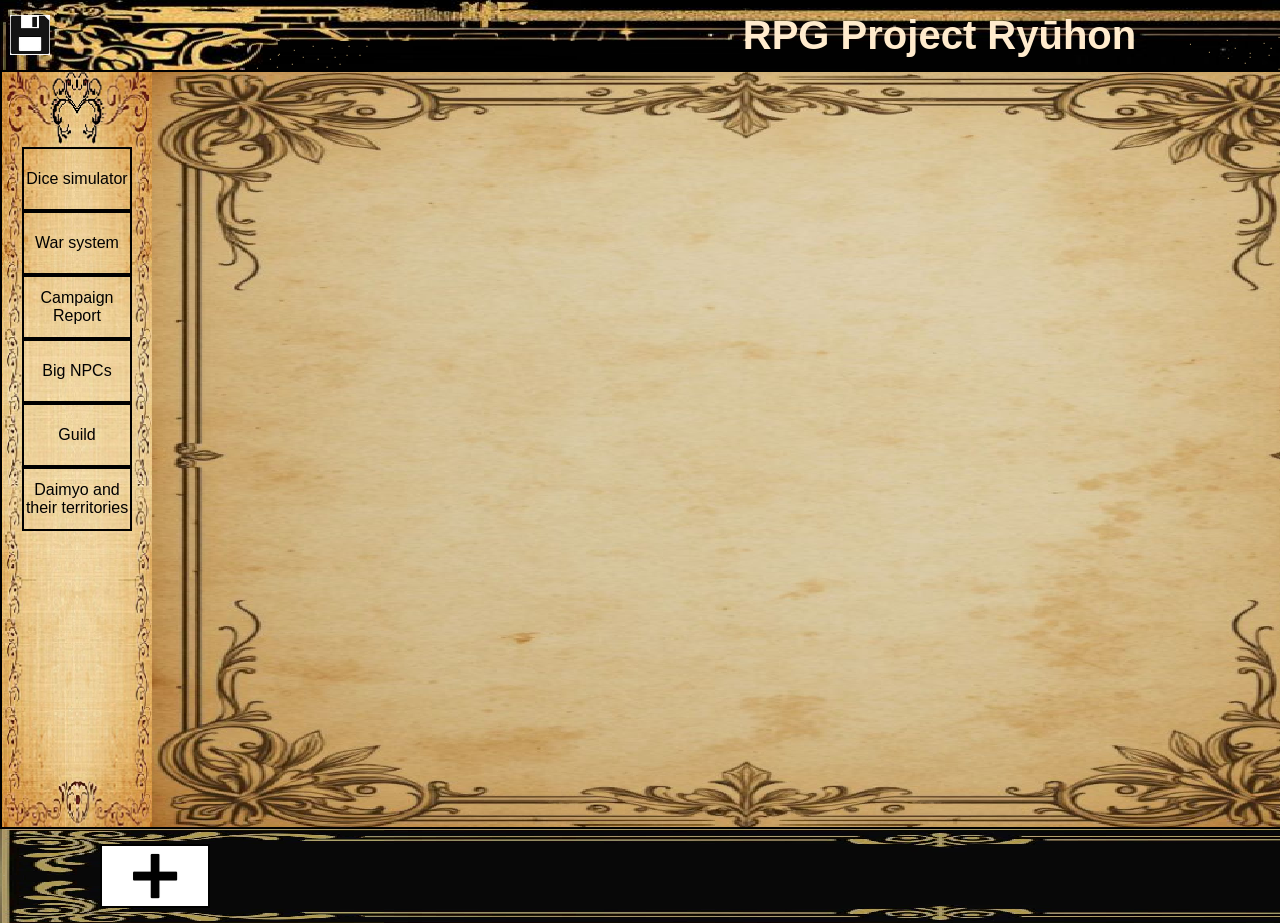
<file: Projeto RPG/index.html>
<!DOCTYPE html>
<html lang="en">

<head>
    <meta charset="UTF-8">
    <meta name="viewport" content="width=device-width, initial-scale=1.0">
    <title>RPG Project Ryūhon</title>
    <link rel="preconnect" href="https://fonts.googleapis.com">
    <link rel="preconnect" href="https://fonts.gstatic.com" crossorigin>
    <link href="https://fonts.googleapis.com/css2?family=IM+Fell+English:ital@0;1&family=Jacquard+24&display=swap"
        rel="stylesheet">
    <link rel="stylesheet" href="src/CSS/style.css">
</head>

<body>
    <div id="Title">
        <img id="save_icon" src="src/Images/Icons/Save Icon.png" alt="options icon">
        <div id="save_menu">
            <div id="option_save">Save</div>
            <div id="option_load">Load</div>
        </div>
        <h1>RPG Project Ryūhon</h1>
    </div>
    <div id="center">
        <div class="list">
            <ul class="list">
                <li data-target="dice">Dice simulator</li>
                <li data-target="war">War system</li>
                <li data-target="campaign-report">Campaign Report</li>
                <li data-target="big-npcs">Big NPCs</li>
                <li data-target="Guild">Guild</li>
                <li data-target="territories">Daimyo and their territories</li>
        </div>
        <div id="tab_1">
        </div>
        <div id="tab_2_controler">

        </div>

        <div id="tab_2">
            <h2 id="tab_2_title">Character sheet table</h2>
            <button id="updateTableButton">update Table Button</button>
            <div id="tab_2_table">
                <div class="column-scroll">
                    <table id="character-table">
                        <thead>
                            <tr>
                                <th>Name</th>
                                <th>STR</th>
                                <th>DEX</th>
                                <th>CON</th>
                                <th>PER</th>
                                <th>INT</th>
                                <th>WIL</th>
                                <th>CHA</th>
                                <th>FAI</th>
                                <th>MAG</th>
                                <th>AUR</th>
                                <th>KARMA</th>
                                <th>Gold</th>
                            </tr>
                        </thead>
                        <tbody id="character-table-body">
                        </tbody>
                    </table>
                </div>
            </div>
            <div id="paint">
                <div id="mapContainer"></div>
                <div id="legend">
                    <h2>Clans</h2>
                    <div id="legend-controls">
                        <button id="infoMode">?</button>
                    </div>
                    <div class="clan-button" style="background-color: #000000;" data-clan="Edge">Edge</div>
                    <div class="clan-button" style="background-color: #ff0000ff;" data-clan="Oda">Oda</div>
                    <div class="clan-button" style="background-color: #1976d2;" data-clan="Tokugawa">Tokugawa</div>
                    <div class="clan-button" style="background-color: #388e3c;" data-clan="Mori">Mori</div>
                    <div class="clan-button" style="background-color: #fbc02d;" data-clan="Shimazu">Shimazu</div>
                    <div class="clan-button" style="background-color: #5d4037;" data-clan="Hojo">Hojo</div>
                    <div class="clan-button" style="background-color: #7b1fa2;" data-clan="Takeda">Takeda</div>
                    <div class="clan-button" style="background-color: #00796b;" data-clan="Imagawa">Imagawa</div>
                    <div class="clan-button" style="background-color: #ffa000;" data-clan="Date">Date</div>
                    <div class="clan-button" style="background-color: #303f9f;" data-clan="Mogami">Mogami</div>
                    <div class="clan-button" style="background-color: #55d400ff;" data-clan="Hatakeyama">Hatakeyama
                    </div>
                    <div class="clan-button" style="background-color: #c2185b;" data-clan="Ashina">Ashina</div>
                    <div class="clan-button" style="background-color: #0288d1;" data-clan="Uesugi">Uesugi</div>
                    <div class="clan-button" style="background-color: #689f38;" data-clan="Satomi">Satomi</div>
                    <div class="clan-button" style="background-color: #c62828;" data-clan="Asakura">Asakura</div>
                    <div class="clan-button" style="background-color: #00695c;" data-clan="Azai">Azai</div>
                    <div class="clan-button" style="background-color: #4527a0;" data-clan="Ikko-Ikki">Ikko-Ikki</div>
                    <div class="clan-button" style="background-color: #ff7043;" data-clan="Chokabe">Chokabe</div>
                    <div class="clan-button" style="background-color: #455a64;" data-clan="Ryuzoji">Ryuzoji</div>
                    <div class="clan-button" style="background-color: #9e9d24;" data-clan="Saito">Saito</div>
                    <div class="clan-button" style="background-color: #6a1b9a;" data-clan="Ashikaga">Ashikaga</div>
                    <div class="clan-button" style="background-color: #ffccaaff;" data-clan="Matsunaga">Matsunaga</div>
                    <div class="clan-button" style="background-color: #00acc1;" data-clan="Hosokawa">Hosokawa</div>
                    <div class="clan-button" style="background-color: #ff8f00;" data-clan="Bessho">Bessho</div>
                    <div class="clan-button" style="background-color: #8e24aa;" data-clan="Miyoshi">Miyoshi</div>
                    <div class="clan-button" style="background-color: #1e88e5;" data-clan="Ukita">Ukita</div>
                    <div class="clan-button" style="background-color: #d81b60;" data-clan="Yamana">Yamana</div>
                    <div class="clan-button" style="background-color: #00838f;" data-clan="Kikkawa">Kikkawa</div>
                    <div class="clan-button" style="background-color: #f57f17;" data-clan="Amako">Amako</div>
                    <div class="clan-button" style="background-color: #e64a19;" data-clan="Kono">Kono</div>
                    <div class="clan-button" style="background-color: #33691e;" data-clan="Otomo">Otomo</div>
                    <div class="clan-button" style="background-color: #827717;" data-clan="Sagara">Sagara</div>
                    <div class="clan-button" style="background-color: #bf360c;" data-clan="Ito">Ito</div>
                    <div class="clan-button" style="background-color: #1a237e;" data-clan="Kitabatake">Kitabatake</div>
                    <div class="clan-button" style="background-color: #4e342e;" data-clan="Iga">Iga</div>
                    <div class="clan-button" style="background-color: #f44336;" data-clan="Rokkaku">Rokkaku</div>
                    <div class="clan-button" style="background-color: #3949ab;" data-clan="Hatano">Hatano</div>
                    <div class="clan-button" style="background-color: #00ffffff;" data-clan="Anegakoji">Anegakoji</div>
                    <div class="clan-button" style="background-color: #6d4c41;" data-clan="Urakami">Urakami</div>
                    <div class="clan-button" style="background-color: #f399ff;" data-clan="Miyoshi">Miyoshi</div>
                </div>
            </div>
        </div>
    </div>
    <ul id="Tfoot">
        <li class="Character_sheet">
            <img id="more_sheet" src="src/Images/Icons/+ symbol.png" alt="+ Symbol">
        </li>
    </ul>
    <script src="./src/JS/index.js"></script>
</body>

</html>
</file>
<file: Projeto RPG/src/CSS/style.css>
body {
  font-family: "IM Fell English", sans-serif;
  margin: 0;
  padding: 0;
  width: 100%;
  height: 100%;
  overflow: hidden;
  display: grid;
}

button {
  cursor: pointer;
}

.visible-flex {
  display: flex !important;
}

#Title {
  display: flex;
  align-items: center;
  justify-content: center;
  color: blanchedalmond;
  font-size: 20px;
  gap: 1rem;
  top: 0;
  left: 0;
  right: 0;
  height: 70px;
  background-image: url("../Images/Background/Top\ 1.png");
  background-repeat: no-repeat;
  background-size: cover;
}

#save_icon {
  position: absolute;
  left: 10px;
  width: 40px;
  height: 40px;
}

#save_menu {
  display: none;
  position: absolute;
  background: #000;
  border: 2px solid #000000;
  z-index: 1000;
  padding: 5px;
  box-shadow: 2px 2px 10px rgba(252, 250, 250, 0.1);
  border-radius: 5px;
}

#option_save {
  padding: 5px;
  cursor: pointer;
}

#option_load {
  padding: 5px;
  cursor: pointer;
}

.page {
  margin-left: 125px;
  height: 570px;
  width: 940px;
}

#center {
  height: 759px;
  width: 1879px;
  display: flex;
  align-items: flex-start;
  border: 2px solid #000;
  box-sizing: border-box;
}

.list {
  list-style: none;
  height: 100%;
  width: 150px;
  display: flex;
  flex-direction: column;
  align-items: center;
  justify-content: flex-start;
  padding: 0;
  margin: 0;
  box-sizing: border-box;
  background-image: url("../Images/Background/Background\ List.png");
  background-repeat: no-repeat;
  background-size: cover;
  background-position: center;
}

.list li:first-child {
  margin-top: 75px;
}

li {
  height: 60px;
  width: 106px;
  display: flex;
  justify-content: center;
  align-items: center;
  border: 2px solid #000;
}

.list li {
  cursor: pointer;
}

.list li span {
  flex-grow: 1;
  text-align: center;
}

#listContextMenu {
  display: none;
  position: absolute;
  z-index: 1000;
  background: #222;
  color: white;
  list-style: none;
  padding: 5px;
  border-radius: 5px;
  border: 1px solid #444;
}

#listContextMenu li:hover {
  background-color: #333;
}

#tab_1 {
  height: 100%;
  width: 1178px;
  box-sizing: border-box;
  background-image: url(../Images/Background/Background\ Tab\ 1.png);
  background-repeat: no-repeat;
  background-size: cover;
}

.page[data-page="dice"] {
  margin: 0;
  height: 100%;
  width: 100%;
  display: flex;
}

#title_page {
  margin: 0;
  margin-top: 60px;
  height: 30px;
  width: 100%;
  text-align: center;
}

#main {
  height: 585px;
  width: 50%;
  margin: 0;
  justify-items: center;
}

.D {
  height: 80px;
  width: 80px;
  cursor: pointer;
}

@keyframes flash {
  0% {
    background-color: yellow;
  }

  100% {
    background-color: transparent;
  }
}

.result-flash {
  animation: flash 0.3s ease;
}

h3,
p {
  margin: 0;
}

#right {
  height: 585px;
  width: 50%;
  margin: 0;
  justify-items: center;
}

.page[data-page="war"] {
  margin-left: 125px;
  height: 570px;
  width: 940px;
}

#war_top_part {
  height: 25%;
  width: 100%;
  border: 2px solid #000;
  display: flex;
  justify-content: flex-start;
  align-items: center;
  font-size: 30px;
}

#div_moral {
  display: grid;
  height: 100%;
  width: 100px;
  text-align: center;
  place-items: center;
}

#label_moral {
  padding-top: 30px;
}

#moral {
  margin-bottom: 30px;
  height: 70px;
  width: 80px;
  font-size: 70px;
  text-align: center;
  background-color: transparent;
  border: 1px solid #000;
}

#moral::-webkit-inner-spin-button,
#moral::-webkit-outer-spin-button {
  -webkit-appearance: none;
  margin: 0;
}

#moral_button {
  height: 100%;
  display: grid;
  border: 2px solid #000;
}

#description_border {
  height: 100%;
  width: 100%;
  font-size: 30px;
  overflow-y: auto;
  overflow-x: hidden;
}

#description_morale {
  height: 100%;
  width: 100%;
  word-wrap: break-word;
}

#War_events_tittle {
  margin-top: 10px;
  height: 30px;
  width: 100%;
  text-align: center;
  font-size: 30px;
}

#war_low_part {
  height: 30%;
  width: 100%;
  border: 2px solid #000;
  display: flex;
  justify-content: flex-start;
  align-items: center;
  font-size: 30px;
}

#D20_war {
  height: 80px;
  width: 80px;
  font-size: 70px;
  text-align: center;
  background-color: transparent;
  border: 1px solid #000;
  margin-left: 25px;
}

#events_part {
  display: flex;
}

#events_option {
  background: none;
  border: 2px solid #000;
}

#D20_war::-webkit-inner-spin-button,
#D20_war::-webkit-outer-spin-button {
  -webkit-appearance: none;
  margin: 0;
}

#war_button {
  display: grid;
  border: 2px solid #000;
  height: 100%;
}

#Description_d20_border {
  height: 100%;
  width: 100%;
  overflow-y: auto;
  overflow-x: hidden;
}

#Description_d20 {
  height: 100%;
  width: 100%;
  word-wrap: break-word;
}

.D20_war {
  display: none;
}

.Dwar {
  height: 140px;
  width: 140px;
}

#War_karma_tittle {
  margin-top: 10px;
  height: 30px;
  width: 100%;
  text-align: center;
  font-size: 30px;
}

#karma_tittle {
  margin-left: 110px;
}

#war_karma_part {
  height: 30%;
  width: 100%;
  border: 2px solid #000;
  display: flex;
  justify-content: flex-start;
  align-items: center;
  font-size: 30px;
}

.karma_input {
  display: grid;
}

#D20_karma {
  height: 80px;
  width: 160px;
  margin-left: 70px;
  font-size: 70px;
  text-align: center;
  background-color: transparent;
  border: 1px solid #000;
}

#D20_karma::-webkit-inner-spin-button,
#D20_karma::-webkit-outer-spin-button {
  -webkit-appearance: none;
  margin: 0;
}

#karma_option_0 {
  display: flex;
}

#karma_option {
  height: 45px;
  font-size: 15px;
  background: none;
  border: 2px solid #000;
}

#karma_button {
  display: grid;
  border: 2px solid #000;
  height: 100%;
}

#Description_d20_border_karma {
  height: 100%;
  width: 100%;
  overflow-y: auto;
  overflow-x: hidden;
}

#Description_d20_karma {
  height: 100%;
  width: 100%;
  word-wrap: break-word;
}

.D20_karma {
  display: none;
}

.Kwar {
  height: 140px;
  width: 140px;
}

.page[data-page="campaign-report"] {
  margin-left: 125px;
  height: 650px;
  width: 940px;
}

.screen {
  height: 80%;
  width: 96%;
  border: 2px solid #000;
  overflow-y: auto;
  overflow-x: hidden;
  padding: 20px;
  display: flex;
  flex-direction: column;
  gap: 10px;
}

.screen p {
  background: #222;
  color: #fff;
  padding: 8px;
  border-radius: 5px;
  max-width: 100%;
  word-wrap: break-word;
}

.screen img {
  max-width: 100%;
  max-height: 400px;
  height: auto;
  object-fit: contain;
}

ul[id^="contextMenu"] {
  display: none;
  position: absolute;
  z-index: 1000;
  background: #222;
  color: white;
  list-style: none;
  padding: 5px;
  border-radius: 5px;
  border: 1px solid #444;
}

.chat {
  display: flex;
  background-color: aqua;
  height: 99px;
}

.message {
  width: 93%;
  height: auto;
  background-color: #1b1919;
  color: #ffffff;
  word-wrap: break-word;
  overflow-y: auto;
  overflow-x: hidden;
  font-size: 20px;
  padding: 10px;
  border-radius: 5px;
  resize: none;
}

.button_world {
  display: grid;
  height: 100%;
  width: 70px;
}

.img_icon {
  height: 50px;
  width: 70px;
  cursor: pointer;
}

.submit {
  height: 50px;
}

.page[data-page="sheet"] {
  margin-left: 125px;
  height: 570px;
  width: 940px;
  display: grid;
  font-size: 20px;
}

.sheetContextMenu {
  display: none;
  position: absolute;
  z-index: 1000;
  background: #222;
  color: #fff;
  list-style: none;
  padding: 5px;
  border-radius: 5px;
  border: 1px solid #444;
}

.top_1 {
  display: flex;
}

.name {
  margin-left: 10px;
  margin-right: 10px;
  background: none;
  height: 80%;
  width: 398px;
}

.religion {
  margin-left: 10px;
  background: none;
  height: 80%;
  width: 398px;
}

.top_2 {
  margin-top: 10px;
  display: flex;
}

.race {
  margin-left: 10px;
  margin-right: 10px;
  background: none;
  height: 80%;
  width: 405px;
}

.class {
  margin-left: 10px;
  background: none;
  height: 80%;
  width: 422px;
}

.mid {
  display: flex;
  margin-top: 10px;
  height: 300px;
}

.flex {
  display: flex;
}

h2 {
  text-align: center;
  margin: 0;
}

.True_attributes {
  width: 403px;
  border: 2px solid #000;
  justify-items: center;
}

.Attributes {
  margin-right: 30px;
}

.N {
  height: 20px;
  width: 35px;
  margin-top: 10px;
}

.Gold {
  width: 120px;
}

.mid_1 {
  margin-left: 10px;
  border: 2px solid #000;
  width: 519px;
  overflow-y: auto;
  overflow-x: hidden;
  justify-items: center;
}

.skills {
  width: 482px;
  margin: 0;
  padding: 0;
}

.skills li {
  display: flex;
  align-items: center;
  height: 50px;
  width: 480px;
  display: flex;
  align-items: center;
  word-wrap: break-word;
  overflow-wrap: break-word;
  white-space: normal;
  overflow-y: auto;
  overflow-x: hidden;
}

.skills li::before {
  content: "➤";
}

.N2 {
  width: 40px;
  height: 20px;
  margin-left: 10px;
}

.more_skill,
.more_iten {
  height: 60px;
  width: 60px;
  cursor: pointer;
  margin: 0;
}

.bottom {
  display: flex;
  height: 190px;
}

.itens {
  width: 50%;
  border: 2px solid #000;
  overflow-y: auto;
  overflow-x: hidden;
  justify-items: center;
}

.iten_list {
  margin: 0;
  padding-left: 10px;
}

.iten_list li {
  height: 50px;
  width: 430px;
  display: flex;
  justify-content: flex-start;
}

.iten_name {
  width: 372px;
  height: 100%;
  align-items: center;
  word-wrap: break-word;
  overflow-wrap: break-word;
  overflow-y: auto;
  overflow-x: hidden;
}

.iten_list li ::before {
  content: "➤";
}

.more_iten {
  height: 60px;
  width: 60px;
}

.background_sheet {
  margin-left: 10px;
  width: 451px;
  border: 2px solid #000;
  justify-items: center;
}

.story {
  resize: none;
  width: 416px;
  height: 132px;
  background: none;
  border: 2px solid #000;
  font-size: 20px;
}

#tab_2_controler {
  margin: 0;
  height: 100%;
  width: 47px;
  display: flex;
  align-items: center;
  background-image: url("../Images/Background/Tab\ 2\ controler.png");
  background-repeat: no-repeat;
  background-size: cover;
}

#tab_2 {
  margin: 0;
  height: 100%;
  width: 500px;
  box-sizing: border-box;
  background-image: url("../Images/Background/Background\ Tab\ 2.png");
  background-repeat: no-repeat;
  background-size: cover;
  justify-items: center;
}

#tab_2_title {
  margin: 0;
  margin-top: 50px;
  height: 30px;
  width: 500px;
  text-align: center;
}

#tab_2_table {
  height: 299px;
  width: 440px;
  box-sizing: border-box;
  border: 2px solid #000;
}

#tab_2_table {
  display: flex;
}

#character-table {
  table-layout: fixed;
  border-collapse: collapse;
}

#character-table th,
#character-table td {
  border: 1px solid #555;
  padding: 5px;
  text-align: center;
}

#character-table tr:first-child {
  cursor: pointer;
}

#character-table td {
  overflow: hidden;
  text-overflow: ellipsis;
  overflow-x: auto;
}

#character-table td:first-child {
  max-width: 150px;
  overflow-x: auto;
  white-space: nowrap;
}

#tab_2_table table {
  table-layout: fixed;
  overflow: hidden;
}

#tab_2_table td {
  text-overflow: ellipsis;
  white-space: nowrap;
}

.column-scroll {
  overflow: auto;
  width: 100%;
}

.column-scroll table {
  border-collapse: collapse;
  min-width: 700px;
}

.column-scroll th,
.column-scroll td {
  padding: 6px;
  text-align: center;
  border-bottom: 1px solid #000000;
  border-right: 1px solid #000000;
}

.header {
  background: none;
  font-weight: bold;
  position: sticky;
  top: 0;
  z-index: 1;
}

#paint {
  position: relative;
  height: 285px;
  width: 436px;
  overflow: hidden;
  border: 2px solid #000;
  display: flex;
}

#japanMap {
  height: 100%;
  width: 100%;
}

#mapContainer {
  width: 80%;
  height: 100%;
  overflow: hidden;
  position: relative;
  background-color: aqua;
}

#svg511 {
  width: 100%;
  height: 100%;
}

#legend {
  width: 20%;
  height: 100%;
  background: #222;
  color: white;
  overflow-y: auto;
  padding: 5px;
  box-sizing: border-box;
  font-size: 12px;
  display: grid;
}

#legend-controls {
  width: 100%;
  height: 30px;
  cursor: pointer;
}

.clan-button {
  color: white;
  text-align: center;
  cursor: pointer;
  border: 1px solid #ffffff;
  border-radius: 4px;
  width: 100%;
  height: 30px;
}

.tooltip {
  position: absolute;
  background: rgba(0, 0, 0, 0.8);
  color: white;
  padding: 5px;
  border-radius: 5px;
  font-size: 20px;
  pointer-events: none;
  z-index: 9999;
  white-space: nowrap;
  justify-items: center;
}

.page[data-page="big-npcs"] {
  display: flex;
  height: 570px;
}

#NPCs_Clas_name {
  height: 100%;
  width: 15%;
  border: 2px solid #000;
  text-align: center;
  font-size: 20px;
  overflow-y: auto;
  overflow-x: hidden;
}

#NPCs_Clas_name p {
  border: 2px solid #000;
  margin-bottom: 10px;
  cursor: pointer;
}

#Info_Clan {
  border: 2px solid #000;
  margin-left: 10px;
  height: 100%;
  width: 85%;
  display: grid;
}

#Info_Clan h2 {
  height: auto;
}

#Clan_top {
  height: 180px;
  border: 2px solid #000;
  overflow-y: auto;
  overflow-x: hidden;
}

#Clan_mid {
  height: 160px;
  border: 2px solid #000;
  display: flex;
}

#Clan_mid_1,
#Clan_mid_2,
#Clan_mid_3 {
  border: 2px solid #000;
  width: 33%;
  text-align: center;
  overflow-y: auto;
  overflow-x: hidden;
}

#Clan_buttom {
  height: 180px;
  border: 2px solid #000;
  overflow-y: auto;
  overflow-x: hidden;
}

.page[data-page="guild"] {
  display: flex;
  height: 570px;
}

#Guild_description {
  overflow-y: auto;
  overflow-x: hidden;
  height: 100%;
  width: 50%;
  border: 2px solid #000;
}

#Guild_description p,
table {
  padding: 10px;
}

#Guild_description td,
th {
  border: 2px solid #000;
  text-align: center;
}

#Guild_right_part {
  height: 560px;
  width: 50%;
  border: 2px solid #000;
  padding-left: 10px;
  padding-top: 10px;
  padding-right: 10px;
}

#Party_description {
  display: flex;
  width: 459px;
  height: 100px;
}

#p2 {
  overflow-y: auto;
  overflow-x: hidden;
  height: 100%;
  width: 338px;
}

#Party_name {
  text-align: center;
  padding-bottom: 5px;
}

#Party_description_2 {
  margin-left: 10px;
}

#Party_class {
  border: 1px solid #000;
  width: 120px;
  text-align: center;
  padding-top: 28px;
}

#D20_guild {
  height: 100%;
  width: auto;
  border: 1px solid #000;
}

#Party_description {
  border: 2px solid #000;
}

#Quest {
  margin-top: 10px;
  border: 2px solid #000;
  height: 77%;
  justify-items: center;
  overflow-y: auto;
  overflow-x: hidden;
}

#Quest_search {
  font-size: 20px;
  margin-top: 10px;
  margin-bottom: 10px;
}

.quests {
  width: 95%;
  height: 113px;
  border: 2px solid #000;
  margin-bottom: 10px;
  overflow-y: auto;
  overflow-x: hidden;
}

/* New Territory */
#Territory_attributes {
  border: 2px solid #000;
  display: flex;
  justify-content: center;
  align-items: center;
}

#Territory_attributes img {
  height: 50px;
  width: 48px;
  margin: 5px;
}

#Territory_attributes input {
  width: 50px;
  background: none;
  height: 20px;
}

#Territories_description {
  width: 150px;
  padding: 0;
}

#Territories_description img {
  height: 50px;
  width: 50px;
}

#Territories_description li {
  width: 100%;
}

#Territories_main {
  display: flex;
}

#Territories_mid {
  margin-top: 16px;
  margin-left: 10px;
  height: 508px;
  width: 600px;
}

#Territory_specialty {
  border: 2px solid #000;
  height: 150px;
}

.specialty {
  width: 99%;
  height: 96%;
  text-align: center;
  background: none;
}

#action {
  border: 2px solid #000;
  margin-top: 10px;
  height: 344px;
  text-align: center;
}

#Event_description {
  display: flex;
  height: 93%;
}

#Name_description {
  border: 2px solid #000;
  width: 50%;
  margin-left: 10px;
  height: 318px;
}

.Event_action {
  width: 97%;
  height: 98%;
  background: none;
}

#Event_effect {
  border: 2px solid #000;
  width: 50%;
  margin-left: 10px;
  margin-right: 10px;
  height: 318px;
  display: grid;
  overflow-y: auto;
  overflow-x: hidden;
  justify-items: center;
  font-size: 30px;
}

#Event_effect input {
  width: 100px;
  text-align: center;
}

#Territories_rigth {
  border: 2px solid #000;
  margin-left: 10px;
  margin-top: 16px;
  width: 200px;
  height: 508px;
  text-align: center;
}

.Random_event {
  border: 2px solid #000;
  margin: 5px;
  height: 219px;
  overflow-y: auto;
  overflow-x: hidden;
}

#more_sheet {
  height: 60px;
  width: 60px;
}

#Tfoot {
  margin: 0;
  padding: 0;
  padding-right: 100px;
  height: 94px;
  width: 1779px;
  display: flex;
  justify-content: flex-start;
  align-items: center;
  background-image: url("../Images/Background/background\ foot.png");
  background-repeat: no-repeat;
  background-size: cover;
  overflow-y: hidden;
  overflow-x: auto;
}

#Tfoot li:first-child {
  margin-left: 100px;
}

#Tfoot li {
  align-items: center;
  justify-content: center;
  text-align: center;
  cursor: pointer;
  overflow-y: auto;
  overflow-x: hidden;
  height: 60px;
}

.Character_sheet {
  background-color: #ffffff;
}
</file>
